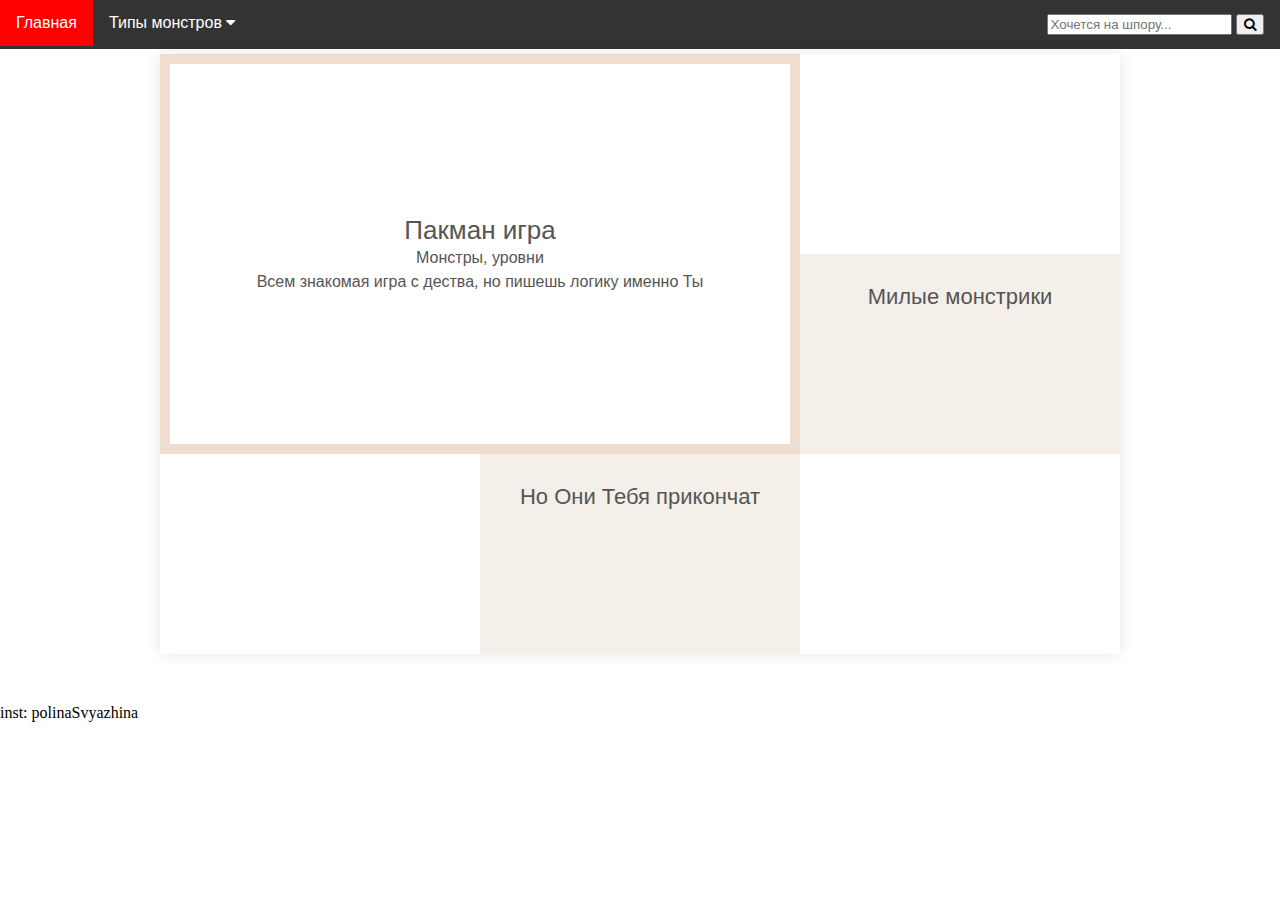
<file: indexHtml/index.html>
<!DOCTYPE html>
<html lang="ru">
<head>
    <meta charset="UTF-8">
    <title>Title</title>
    <link rel="stylesheet" type="text/css" href="styles/index.css">
    <link rel="stylesheet" href="https://cdnjs.cloudflare.com/ajax/libs/font-awesome/4.7.0/css/font-awesome.min.css">
    <link rel="stylesheet" href="../styles/navbar.css">

</head>
<body>
<header>
    <nav>
        <div class="navbar">
            <a href="/index.html">Главная</a>
            <div class="dropdown">
                <button class="dropbtn">Типы монстров
                    <i class="fa fa-caret-down"></i>
                </button>
                <div class="dropdown-content">
                    <a href="../monstersStaticHandbook/monstersStaticHandbook.html">Статические монстры</a>
                    <a href="../monstersDynamicHandbook/monstersDynamicHandbook.html">Динамические монстры</a>
                </div>
            </div>
            <div class="search-container">
                <form action="action.php">
                    <input type="text" placeholder="Хочется на шпору..." name="search">
                    <button type="submit"><i class="fa fa-search"></i></button>
                </form>
            </div>
        </div>
    </nav>
</header>
<main>
    <div class="grid-container">
        <article class="post-1">
            <div class="post-inner">
                <h2>Пакман игра</h2>
                <p>Монстры, уровни</p>
                <p>Всем знакомая игра с дества, но пишешь логику именно Ты</p>
            </div>
        </article>
        <article class="post-2"></article>
        <article class="post-3">
            <div class="post-inner">
                <h3>Милые монстрики</h3>
            </div>
        </article>
        <article class="post-4"></article>
        <article class="post-5">
            <div class="post-inner">
                <h3>Но Они Тебя прикончат</h3>
            </div>
        </article>
        <article class="post-6"></article>
    </div>
</main>

<footer>
    inst: polinaSvyazhina
</footer>
</body>
</html>
</file>
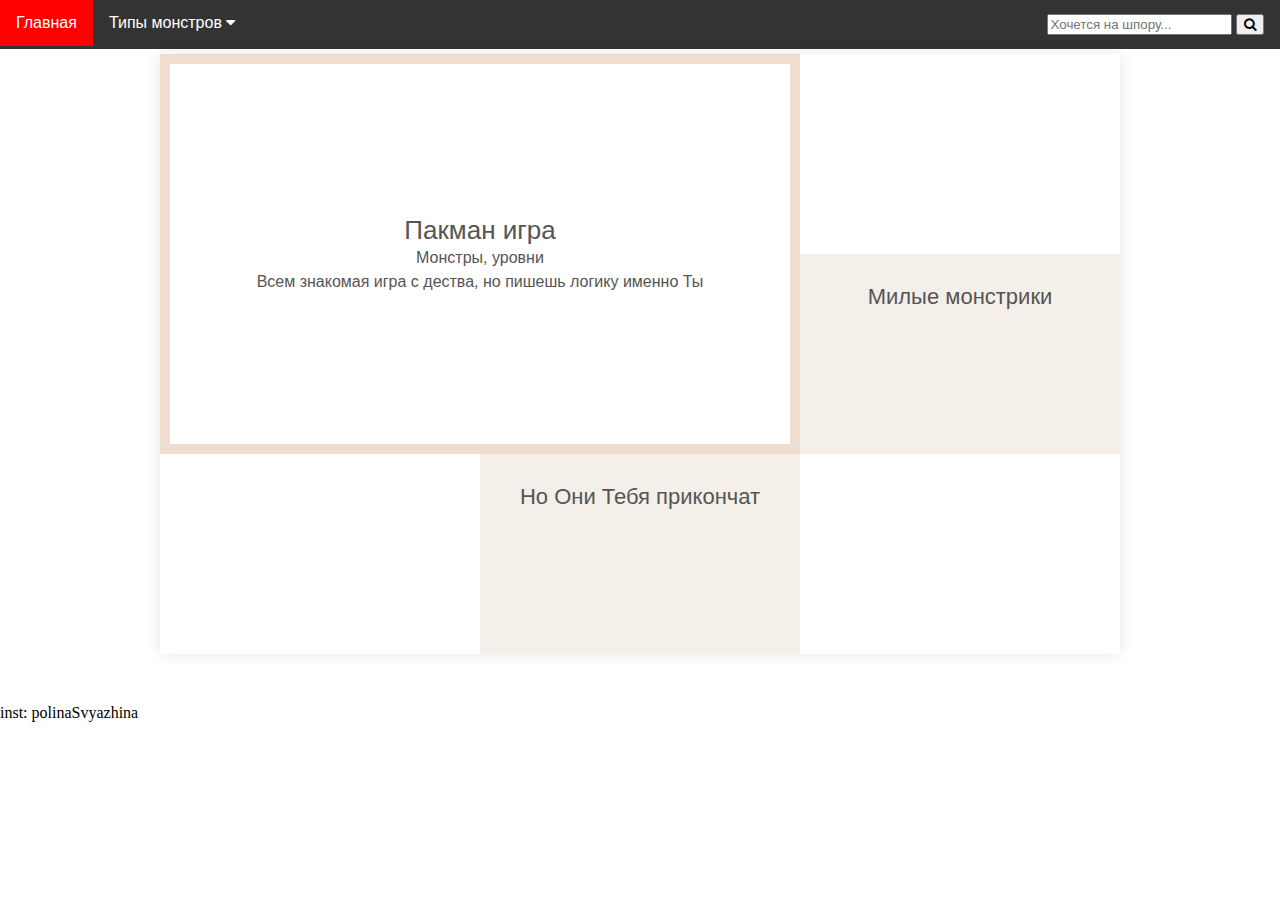
<file: main/index.html>
<!DOCTYPE html>
<html lang="ru">
<head>
    <meta charset="UTF-8">
    <title>Title</title>
    <link rel="stylesheet" type="text/css" href="styles/index.css">
    <link rel="stylesheet" href="https://cdnjs.cloudflare.com/ajax/libs/font-awesome/4.7.0/css/font-awesome.min.css">
    <link rel="stylesheet" href="../styles/navbar.css">

</head>
<body>
<header>
    <nav>
        <div class="navbar">
            <a href="../main/index.html">Главная</a>
            <div class="dropdown">
                <button class="dropbtn">Типы монстров
                    <i class="fa fa-caret-down"></i>
                </button>
                <div class="dropdown-content">
                    <a href="../monstersStaticHandbook/monstersStaticHandbook.html">Статические монстры</a>
                    <a href="../monstersDynamicHandbook/monstersDynamicHandbook.html">Динамические монстры</a>
                </div>
            </div>
            <div class="search-container">
                <form action="action.php">
                    <input type="text" placeholder="Хочется на шпору..." name="search">
                    <button type="submit"><i class="fa fa-search"></i></button>
                </form>
            </div>
        </div>
    </nav>
</header>
<main>
    <div class="grid-container">
        <article class="post-1">
            <div class="post-inner">
                <h2>Пакман игра</h2>
                <p>Монстры, уровни</p>
                <p>Всем знакомая игра с дества, но пишешь логику именно Ты</p>
            </div>
        </article>
        <article class="post-2"></article>
        <article class="post-3">
            <div class="post-inner">
                <h3>Милые монстрики</h3>
            </div>
        </article>
        <article class="post-4"></article>
        <article class="post-5">
            <div class="post-inner">
                <h3>Но Они Тебя прикончат</h3>
            </div>
        </article>
        <article class="post-6"></article>
    </div>
</main>

<footer>
    inst: polinaSvyazhina
</footer>
</body>
</html>
</file>
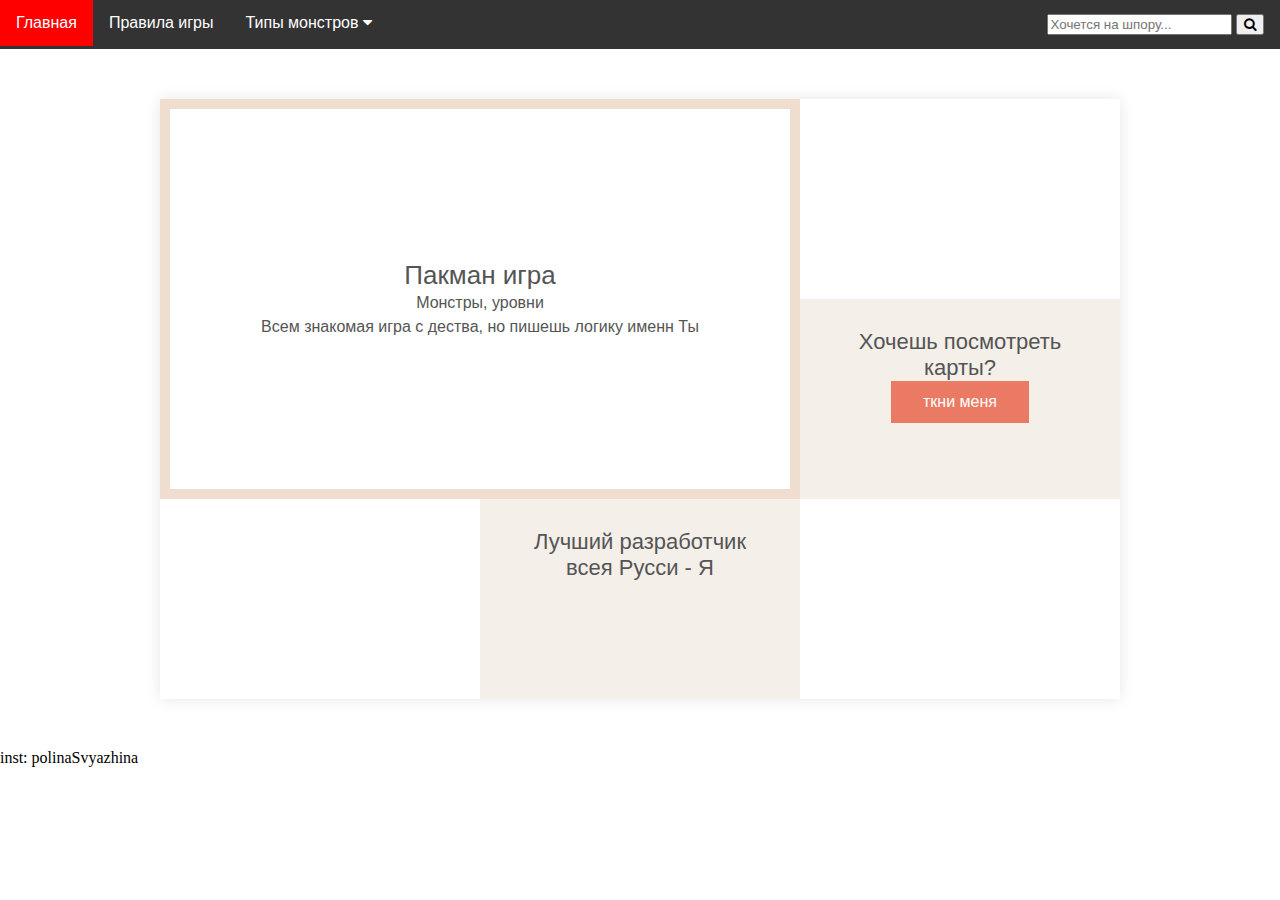
<file: main.html>
<!DOCTYPE html>
<html lang="ru">
<head>
    <meta charset="UTF-8">
    <title>Title</title>
    <link rel="stylesheet" type="text/css" href="main.css">
    <link rel="stylesheet" href="https://cdnjs.cloudflare.com/ajax/libs/font-awesome/4.7.0/css/font-awesome.min.css">

</head>
<body>
<header>
    <nav>
        <div class="navbar">
            <a href="main.html">Главная</a>
            <a href="#news">Правила игры</a>
            <div class="dropdown">
                <button class="dropbtn">Типы монстров
                    <i class="fa fa-caret-down"></i>
                </button>
                <div class="dropdown-content">
                    <a href="monstersStaticHandbook.html">Статические долбаебы</a>
                    <a href="monstersDinamHandbook.html">Динамические долбаебы</a>
                </div>
            </div>

            <div class="search-container">
                <form action="action.php">
                    <input type="text" placeholder="Хочется на шпору..." name="search">
                    <button type="submit"><i class="fa fa-search"></i></button>
                </form>
            </div>
        </div>
    </nav>

</header>
<main>
    <div class="grid-container">
        <article class="post-1">
            <div class="post-inner">
                <h2>Пакман игра</h2>
                <p>Монстры, уровни</p>
                <p>Всем знакомая игра с дества, но пишешь логику именн Ты</p>
            </div>
        </article>
        <article class="post-2"></article>
        <article class="post-3">
            <div class="post-inner">
                <h3>Хочешь посмотреть карты?</h3>
                <a href=""> Ткни Меня </a>
            </div>
        </article>
        <article class="post-4"></article>
        <article class="post-5">
            <div class="post-inner">
                <h3>Лучший разработчик всея Русси - Я</h3>
            </div>
        </article>
        <article class="post-6"></article>
    </div>
</main>

<footer>
    inst: polinaSvyazhina
</footer>
</body>
</html>
</file>
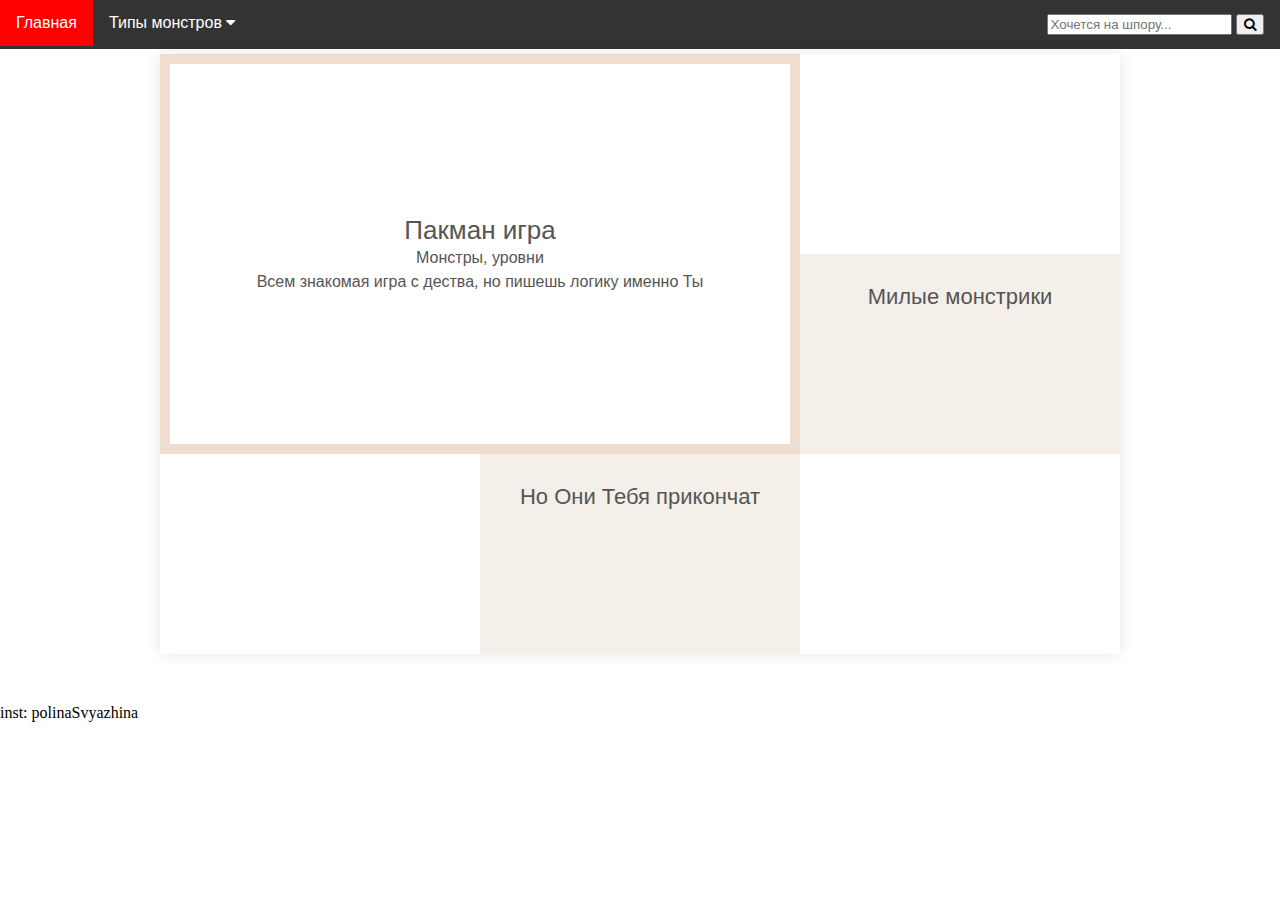
<file: main/main.html>
<!DOCTYPE html>
<html lang="ru">
<head>
    <meta charset="UTF-8">
    <title>Title</title>
    <link rel="stylesheet" type="text/css" href="styles/main.css">
    <link rel="stylesheet" href="https://cdnjs.cloudflare.com/ajax/libs/font-awesome/4.7.0/css/font-awesome.min.css">
    <link rel="stylesheet" href="../styles/navbar.css">

</head>
<body>
<header>
    <nav>
        <div class="navbar">
            <a href="../main/main.html">Главная</a>
            <div class="dropdown">
                <button class="dropbtn">Типы монстров
                    <i class="fa fa-caret-down"></i>
                </button>
                <div class="dropdown-content">
                    <a href="../monstersStaticHandbook/monstersStaticHandbook.html">Статические монстры</a>
                    <a href="../monstersDynamicHandbook/monstersDynamicHandbook.html">Динамические монстры</a>
                </div>
            </div>
            <div class="search-container">
                <form action="action.php">
                    <input type="text" placeholder="Хочется на шпору..." name="search">
                    <button type="submit"><i class="fa fa-search"></i></button>
                </form>
            </div>
        </div>
    </nav>
</header>
<main>
    <div class="grid-container">
        <article class="post-1">
            <div class="post-inner">
                <h2>Пакман игра</h2>
                <p>Монстры, уровни</p>
                <p>Всем знакомая игра с дества, но пишешь логику именно Ты</p>
            </div>
        </article>
        <article class="post-2"></article>
        <article class="post-3">
            <div class="post-inner">
                <h3>Милые монстрики</h3>
            </div>
        </article>
        <article class="post-4"></article>
        <article class="post-5">
            <div class="post-inner">
                <h3>Но Они Тебя прикончат</h3>
            </div>
        </article>
        <article class="post-6"></article>
    </div>
</main>

<footer>
    inst: polinaSvyazhina
</footer>
</body>
</html>
</file>
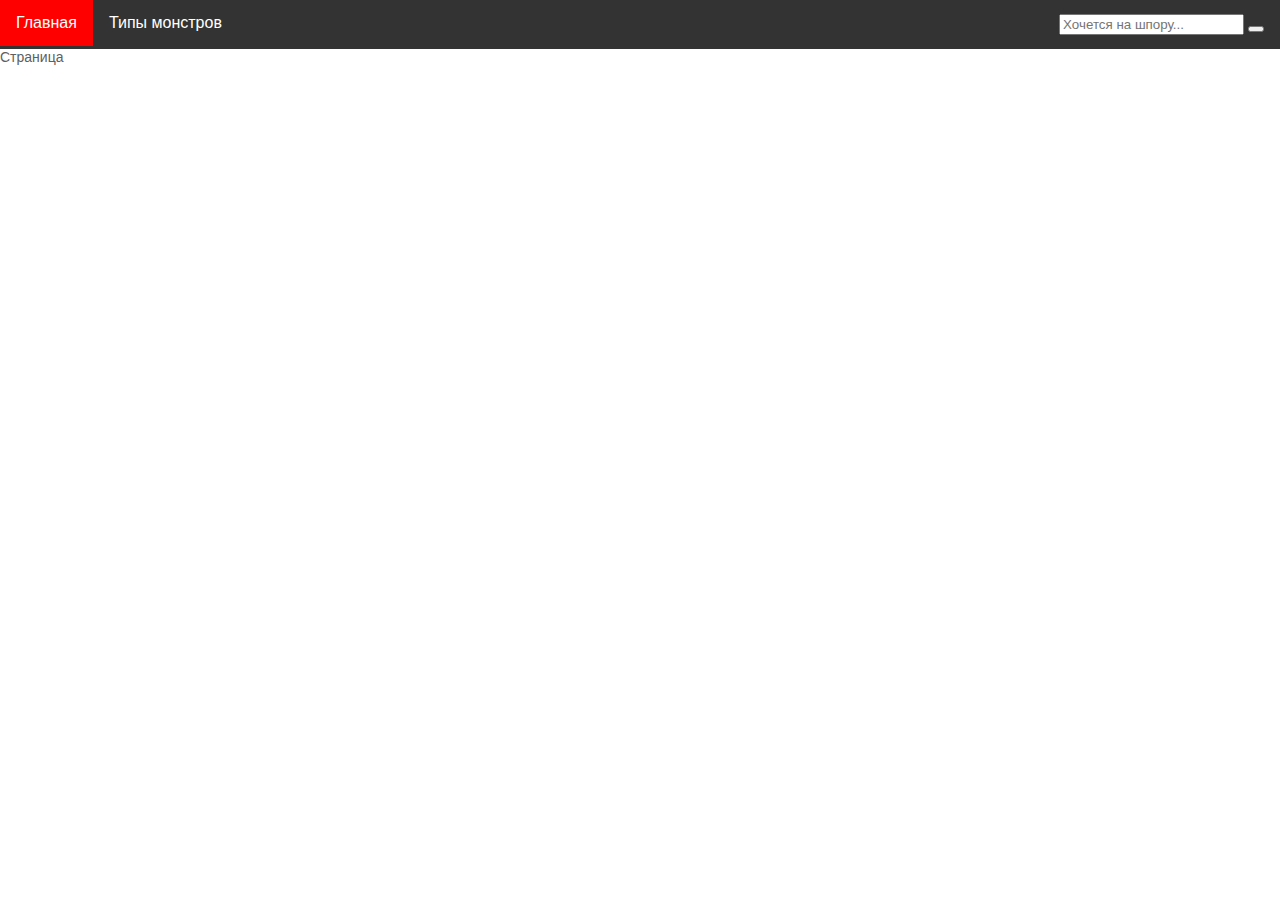
<file: relesOfGame/rulesOfGame.html>
<!DOCTYPE html>
<html lang="en">
<head>
    <meta charset="UTF-8">
    <title>Title</title>
    <link rel="stylesheet" href="../styles/navbar.css">
    <link rel="stylesheet" href="styles/rulesOfGame.css">
</head>
<body>
<header>
    <nav>
        <div class="navbar">
            <a href="../indexHtml/index.html">Главная</a>
            <div class="dropdown">
                <button class="dropbtn">Типы монстров
                    <i class="fa fa-caret-down"></i>
                </button>
                <div class="dropdown-content">
                    <a href="../monstersStaticHandbook/monstersStaticHandbook.html">Статические монстры</a>
                    <a href="../monstersDynamicHandbook/monstersDynamicHandbook.html">Динамические монстры</a>
                </div>
            </div>
            <div class="search-container">
                <form action="action.php">
                    <input type="text" placeholder="Хочется на шпору..." name="search">
                    <button type="submit"><i class="fa fa-search"></i></button>
                </form>
            </div>
        </div>
    </nav>
</header>
<main>
    <div>
        Страница
    </div>
</main>
<footer>

</footer>
</body>
</html>
</file>
<file: indexHtml/styles/index.css>
* {
    box-sizing: border-box;
    margin: 0;
}

body {
    margin: 0;
    overflow-y: hidden;
}

.grid-container {
    max-width: 960px;
    margin: 5px auto 0;
    display: grid;
    grid-template-rows: repeat(3, 200px);
    grid-template-columns: repeat(3, 1fr);
}

.post-1 {
    display: flex;
    background: #fff;
    border: 10px solid #efddd0;
    grid-row-start: 1;
    grid-row-end: 3;
    grid-column-start: 1;
    grid-column-end: 3;
}

.post-2 {
    background-image: url(https://cdn.pixabay.com/photo/2013/07/12/14/50/pacman-148906_960_720.png);
    grid-row-start: 1;
    grid-column-start: 3;
}

.post-3 {
    background: #f4efe9;
    grid-row-start: 2;
    grid-column-start: 3;
}

.post-4 {
    background-image: url(https://cdn.pixabay.com/photo/2013/07/12/12/31/pacman-145849_960_720.png);
    grid-row-start: 3;
    grid-column-start: 3;
}

.post-5 {
    background: #f4efe9;
    grid-row-start: 3;
    grid-column-start: 2;
}

.post-6 {
    background-image: url(https://media.vandalimg.com/common/1200x800/2008101527.jpg);
    grid-row-start: 3;
    grid-column-start: 1;
}

.post-inner {
    margin: auto;
    color: #555;
    padding: 40px;
    text-align: center;
}

.post-inner h2 {
    font-weight: 500;
    font-size: 26px;
}

.post-inner h3 {
    font-weight: 500;
    font-size: 22px;
}

.post-inner p {
    line-height: 1.5;
}

.post-inner a {
    color: white;
    text-decoration: none;
    font-weight: 500;
    text-transform: lowercase;
    display: inline-block;
    padding: 10px 30px;
    background: #ea7a64;
    border: 2px solid transparent;
    transition: .3s;
}

.post-inner a:hover {
    background: white;
    color: #ea7a64;
    border-color: #ea7a64;
}

.top-panel {
    padding: 15px 0;
    display: flex;
    justify-content: center;
    box-shadow: 0 15px 24px rgba(0, 0, 0, 0.22);
}

.top-panel a {
    display: block;
    position: relative;
    padding-left: 20px;
    font-family: 'Montserrat Alternates', sans-serif;
    font-size: 16px;
    letter-spacing: 1px;
    color: #ea7a64;
    text-decoration: none;
    font-weight: 500;
}

.top-panel a:before {
    content: "\f100";
    font-family: FontAwesome;
    position: absolute;
    left: 5px;
    transition: .3s;
}

.top-panel a:hover:before {
    left: 0;
}

.container {
    max-width: 960px;
    margin: 50px auto;
    padding: 0 10px;
}

h1 {
    font-family: 'Montserrat Alternates', sans-serif;
    font-weight: 500;
    margin-bottom: 50px;
    text-align: center;
    color: #555;
}

kbd {
    font-weight: 400;
    white-space: nowrap;
}

pre {
    background: #f5f5f5;
    padding: 20px;
    margin-bottom: 30px;
    overflow: auto;
    text-shadow: 0 1px white;
    font-family: "Courier New", monospace;
    white-space: pre;
    word-spacing: normal;
    word-break: normal;
    word-wrap: normal;
    border: 1px solid #e3eaf0;
    font-size: 14px;
    border-radius: 3px;
    width: 100%;
}

pre b {
    float: right;
}

.grid-container {
    margin-bottom: 30px;
    font-family: 'Roboto', sans-serif;
}

article {
    background-size: cover;
    background-repeat: no-repeat;
    background-position: 50% 50%;
}

.post-inner {
    margin: auto;
    color: #555;
    padding: 30px;
    text-align: center;
}

.post-inner h2 {
    font-weight: 500;
    font-size: 26px;
}

.post-inner h3 {
    font-weight: 500;
    font-size: 22px;
}

@media (max-width: 699px) {

    .post-2,
    .post-4,
    .post-6 {
        height: 200px;
    }

    h1 {
        font-size: 24px;
    }
}

@media (min-width: 700px) {
    .grid-container {
        display: grid;
        grid-template-rows: [start] 200px [row2] 200px [row3] 200px [row-end];
        grid-template-columns: [start] 1fr [col2] 1fr [col3] 1fr [col-end];
        margin-bottom: 50px;
        box-shadow: 0 0 15px rgba(0, 0, 0, 0.1);
    }

    .post-1 {
        grid-row-start: span 2;
        grid-column-start: span 2;
    }

    .post-2 {
        grid-row-start: start;
        grid-column-start: col3;
    }

    .post-3 {
        grid-row-start: row2;
        grid-column-start: col3;
    }

    .post-4 {
        grid-row-start: row3;
        grid-column-start: col3;
        order: 6;
    }

    .post-5 {
        grid-row-start: row3;
        grid-column-start: col2;
        order: 5;
    }

    .post-6 {
        grid-row-start: row3;
        grid-column-start: start;
        order: 4;
    }
}
</file>
<file: styles/navbar.css>
/* Navbar container */

.navbar {
    overflow: hidden;
    background-color: #333;
    font-family: Arial;
}

/* Links inside the navbar */
.navbar a {
    float: left;
    font-size: 16px;
    color: white;
    text-align: center;
    padding: 14px 16px;
    text-decoration: none;
}

/* The dropdown container */
.dropdown {
    float: left;
    overflow: hidden;
}

/* Dropdown button */
.dropdown .dropbtn {
    font-size: 16px;
    border: none;
    outline: none;
    color: white;
    padding: 14px 16px;
    background-color: inherit;
    font-family: inherit; /* Important for vertical align on mobile phones */
    margin: 0; /* Important for vertical align on mobile phones */
}

/* Add a red background color to navbar links on hover */
.navbar a:hover, .dropdown:hover .dropbtn {
    background-color: red;
}

/* Dropdown content (hidden by default) */
.dropdown-content {
    display: none;
    position: absolute;
    background-color: #f9f9f9;
    min-width: 160px;
    box-shadow: 0px 8px 16px 0px rgba(0, 0, 0, 0.2);
    z-index: 1;
}

/* Links inside the dropdown */
.dropdown-content a {
    float: none;
    color: black;
    padding: 12px 16px;
    text-decoration: none;
    display: block;
    text-align: left;
}

/* Add a grey background color to dropdown links on hover */
.dropdown-content a:hover {
    background-color: #ddd;
}

/* Show the dropdown menu on hover */
.dropdown:hover .dropdown-content {
    display: block;
}


.search-container {
    float: right;

    padding: 14px 16px;
}
</file>
<file: main/styles/index.css>
* {
    box-sizing: border-box;
    margin: 0;
}

body {
    margin: 0;
    overflow-y: hidden;
}

.grid-container {
    max-width: 960px;
    margin: 5px auto 0;
    display: grid;
    grid-template-rows: repeat(3, 200px);
    grid-template-columns: repeat(3, 1fr);
}

.post-1 {
    display: flex;
    background: #fff;
    border: 10px solid #efddd0;
    grid-row-start: 1;
    grid-row-end: 3;
    grid-column-start: 1;
    grid-column-end: 3;
}

.post-2 {
    background-image: url(https://cdn.pixabay.com/photo/2013/07/12/14/50/pacman-148906_960_720.png);
    grid-row-start: 1;
    grid-column-start: 3;
}

.post-3 {
    background: #f4efe9;
    grid-row-start: 2;
    grid-column-start: 3;
}

.post-4 {
    background-image: url(https://cdn.pixabay.com/photo/2013/07/12/12/31/pacman-145849_960_720.png);
    grid-row-start: 3;
    grid-column-start: 3;
}

.post-5 {
    background: #f4efe9;
    grid-row-start: 3;
    grid-column-start: 2;
}

.post-6 {
    background-image: url(https://media.vandalimg.com/common/1200x800/2008101527.jpg);
    grid-row-start: 3;
    grid-column-start: 1;
}

.post-inner {
    margin: auto;
    color: #555;
    padding: 40px;
    text-align: center;
}

.post-inner h2 {
    font-weight: 500;
    font-size: 26px;
}

.post-inner h3 {
    font-weight: 500;
    font-size: 22px;
}

.post-inner p {
    line-height: 1.5;
}

.post-inner a {
    color: white;
    text-decoration: none;
    font-weight: 500;
    text-transform: lowercase;
    display: inline-block;
    padding: 10px 30px;
    background: #ea7a64;
    border: 2px solid transparent;
    transition: .3s;
}

.post-inner a:hover {
    background: white;
    color: #ea7a64;
    border-color: #ea7a64;
}

.top-panel {
    padding: 15px 0;
    display: flex;
    justify-content: center;
    box-shadow: 0 15px 24px rgba(0, 0, 0, 0.22);
}

.top-panel a {
    display: block;
    position: relative;
    padding-left: 20px;
    font-family: 'Montserrat Alternates', sans-serif;
    font-size: 16px;
    letter-spacing: 1px;
    color: #ea7a64;
    text-decoration: none;
    font-weight: 500;
}

.top-panel a:before {
    content: "\f100";
    font-family: FontAwesome;
    position: absolute;
    left: 5px;
    transition: .3s;
}

.top-panel a:hover:before {
    left: 0;
}

.container {
    max-width: 960px;
    margin: 50px auto;
    padding: 0 10px;
}

h1 {
    font-family: 'Montserrat Alternates', sans-serif;
    font-weight: 500;
    margin-bottom: 50px;
    text-align: center;
    color: #555;
}

kbd {
    font-weight: 400;
    white-space: nowrap;
}

pre {
    background: #f5f5f5;
    padding: 20px;
    margin-bottom: 30px;
    overflow: auto;
    text-shadow: 0 1px white;
    font-family: "Courier New", monospace;
    white-space: pre;
    word-spacing: normal;
    word-break: normal;
    word-wrap: normal;
    border: 1px solid #e3eaf0;
    font-size: 14px;
    border-radius: 3px;
    width: 100%;
}

pre b {
    float: right;
}

.grid-container {
    margin-bottom: 30px;
    font-family: 'Roboto', sans-serif;
}

article {
    background-size: cover;
    background-repeat: no-repeat;
    background-position: 50% 50%;
}

.post-inner {
    margin: auto;
    color: #555;
    padding: 30px;
    text-align: center;
}

.post-inner h2 {
    font-weight: 500;
    font-size: 26px;
}

.post-inner h3 {
    font-weight: 500;
    font-size: 22px;
}

@media (max-width: 699px) {

    .post-2,
    .post-4,
    .post-6 {
        height: 200px;
    }

    h1 {
        font-size: 24px;
    }
}

@media (min-width: 700px) {
    .grid-container {
        display: grid;
        grid-template-rows: [start] 200px [row2] 200px [row3] 200px [row-end];
        grid-template-columns: [start] 1fr [col2] 1fr [col3] 1fr [col-end];
        margin-bottom: 50px;
        box-shadow: 0 0 15px rgba(0, 0, 0, 0.1);
    }

    .post-1 {
        grid-row-start: span 2;
        grid-column-start: span 2;
    }

    .post-2 {
        grid-row-start: start;
        grid-column-start: col3;
    }

    .post-3 {
        grid-row-start: row2;
        grid-column-start: col3;
    }

    .post-4 {
        grid-row-start: row3;
        grid-column-start: col3;
        order: 6;
    }

    .post-5 {
        grid-row-start: row3;
        grid-column-start: col2;
        order: 5;
    }

    .post-6 {
        grid-row-start: row3;
        grid-column-start: start;
        order: 4;
    }
}
</file>
<file: main.css>
* {
    box-sizing: border-box;
    margin: 0;
}

body {
    margin: 0;
    overflow-y: hidden;
}

/* Navbar container */

.navbar {
    overflow: hidden;
    background-color: #333;
    font-family: Arial;
}

/* Links inside the navbar */
.navbar a {
    float: left;
    font-size: 16px;
    color: white;
    text-align: center;
    padding: 14px 16px;
    text-decoration: none;
}

/* The dropdown container */
.dropdown {
    float: left;
    overflow: hidden;
}

/* Dropdown button */
.dropdown .dropbtn {
    font-size: 16px;
    border: none;
    outline: none;
    color: white;
    padding: 14px 16px;
    background-color: inherit;
    font-family: inherit; /* Important for vertical align on mobile phones */
    margin: 0; /* Important for vertical align on mobile phones */
}

/* Add a red background color to navbar links on hover */
.navbar a:hover, .dropdown:hover .dropbtn {
    background-color: red;
}

/* Dropdown content (hidden by default) */
.dropdown-content {
    display: none;
    position: absolute;
    background-color: #f9f9f9;
    min-width: 160px;
    box-shadow: 0px 8px 16px 0px rgba(0,0,0,0.2);
    z-index: 1;
}

/* Links inside the dropdown */
.dropdown-content a {
    float: none;
    color: black;
    padding: 12px 16px;
    text-decoration: none;
    display: block;
    text-align: left;
}

/* Add a grey background color to dropdown links on hover */
.dropdown-content a:hover {
    background-color: #ddd;
}

/* Show the dropdown menu on hover */
.dropdown:hover .dropdown-content {
    display: block;
}

.search-container{
    float: right;
    padding: 14px 16px;
}


.grid-container {
    max-width: 960px;
    margin: 50px auto;
    display: grid;
    grid-template-rows: repeat(3, 200px);
    grid-template-columns: repeat(3, 1fr);
}
.post-1 {
    display: flex;
    background: #fff;
    border: 10px solid #efddd0;
    grid-row-start: 1;
    grid-row-end: 3;
    grid-column-start: 1;
    grid-column-end: 3;
}
.post-2 {
    background-image: url(https://cdn.pixabay.com/photo/2013/07/12/14/50/pacman-148906_960_720.png);
    grid-row-start: 1;
    grid-column-start: 3;
}
.post-3 {
    background: #f4efe9;
    grid-row-start: 2;
    grid-column-start: 3;
}
.post-4 {
    background-image: url(https://cdn.pixabay.com/photo/2013/07/12/12/31/pacman-145849_960_720.png);
    grid-row-start: 3;
    grid-column-start: 3;
}
.post-5 {
    background: #f4efe9;
    grid-row-start: 3;
    grid-column-start: 2;
}
.post-6 {
    background-image: url(https://media.vandalimg.com/common/1200x800/2008101527.jpg);
    grid-row-start: 3;
    grid-column-start: 1;
}
.post-inner {
    margin: auto;
    color: #555;
    padding: 40px;
    text-align: center;
}

.post-inner h2 {
    font-weight: 500;
    font-size: 26px;
}

.post-inner h3 {
    font-weight: 500;
    font-size: 22px;
}

.post-inner p {
    line-height: 1.5;
}

.post-inner a {
    color: white;
    text-decoration: none;
    font-weight: 500;
    text-transform: lowercase;
    display: inline-block;
    padding: 10px 30px;
    background: #ea7a64;
    border: 2px solid transparent;
    transition: .3s;
}

.post-inner a:hover {
    background: white;
    color: #ea7a64;
    border-color: #ea7a64;
}




.top-panel {
    padding: 15px 0;
    display: flex;
    justify-content: center;
    box-shadow: 0 15px 24px rgba(0, 0, 0, 0.22);
}

.top-panel a {
    display: block;
    position: relative;
    padding-left: 20px;
    font-family: 'Montserrat Alternates', sans-serif;
    font-size: 16px;
    letter-spacing: 1px;
    color: #ea7a64;
    text-decoration: none;
    font-weight: 500;
}

.top-panel a:before {
    content: "\f100";
    font-family: FontAwesome;
    position: absolute;
    left: 5px;
    transition: .3s;
}

.top-panel a:hover:before {
    left: 0;
}

.container {
    max-width: 960px;
    margin: 50px auto;
    padding: 0 10px;
}

h1 {
    font-family: 'Montserrat Alternates', sans-serif;
    font-weight: 500;
    margin-bottom: 50px;
    text-align: center;
    color: #555;
}

kbd {
    font-weight: 400;
    white-space: nowrap;
}

pre {
    background: #f5f5f5;
    padding: 20px;
    margin-bottom: 30px;
    overflow: auto;
    text-shadow: 0 1px white;
    font-family: "Courier New", monospace;
    white-space: pre;
    word-spacing: normal;
    word-break: normal;
    word-wrap: normal;
    border: 1px solid #e3eaf0;
    font-size: 14px;
    border-radius: 3px;
    width: 100%;
}

pre b {
    float: right;
}

.grid-container {
    margin-bottom: 30px;
    font-family: 'Roboto', sans-serif;
}

article {
    background-size: cover;
    background-repeat: no-repeat;
    background-position: 50% 50%;
}

.post-inner {
    margin: auto;
    color: #555;
    padding: 30px;
    text-align: center;
}

.post-inner h2 {
    font-weight: 500;
    font-size: 26px;
}

.post-inner h3 {
    font-weight: 500;
    font-size: 22px;
}

@media (max-width: 699px) {

    .post-2,
    .post-4,
    .post-6 {
        height: 200px;
    }

    h1 {
        font-size: 24px;
    }
}

@media (min-width: 700px) {
    .grid-container {
        display: grid;
        grid-template-rows: [start] 200px [row2] 200px [row3] 200px [row-end];
        grid-template-columns: [start] 1fr [col2] 1fr [col3] 1fr [col-end];
        margin-bottom: 50px;
        box-shadow: 0 0 15px rgba(0, 0, 0, 0.1);
    }

    .post-1 {
        grid-row-start: span 2;
        grid-column-start: span 2;
    }

    .post-2 {
        grid-row-start: start;
        grid-column-start: col3;
    }

    .post-3 {
        grid-row-start: row2;
        grid-column-start: col3;
    }

    .post-4 {
        grid-row-start: row3;
        grid-column-start: col3;
        order: 6;
    }

    .post-5 {
        grid-row-start: row3;
        grid-column-start: col2;
        order: 5;
    }

    .post-6 {
        grid-row-start: row3;
        grid-column-start: start;
        order: 4;
    }
}
</file>
<file: main/styles/main.css>
* {
    box-sizing: border-box;
    margin: 0;
}

body {
    margin: 0;
    overflow-y: hidden;
}

.grid-container {
    max-width: 960px;
    margin: 5px auto 0;
    display: grid;
    grid-template-rows: repeat(3, 200px);
    grid-template-columns: repeat(3, 1fr);
}

.post-1 {
    display: flex;
    background: #fff;
    border: 10px solid #efddd0;
    grid-row-start: 1;
    grid-row-end: 3;
    grid-column-start: 1;
    grid-column-end: 3;
}

.post-2 {
    background-image: url(https://cdn.pixabay.com/photo/2013/07/12/14/50/pacman-148906_960_720.png);
    grid-row-start: 1;
    grid-column-start: 3;
}

.post-3 {
    background: #f4efe9;
    grid-row-start: 2;
    grid-column-start: 3;
}

.post-4 {
    background-image: url(https://cdn.pixabay.com/photo/2013/07/12/12/31/pacman-145849_960_720.png);
    grid-row-start: 3;
    grid-column-start: 3;
}

.post-5 {
    background: #f4efe9;
    grid-row-start: 3;
    grid-column-start: 2;
}

.post-6 {
    background-image: url(https://media.vandalimg.com/common/1200x800/2008101527.jpg);
    grid-row-start: 3;
    grid-column-start: 1;
}

.post-inner {
    margin: auto;
    color: #555;
    padding: 40px;
    text-align: center;
}

.post-inner h2 {
    font-weight: 500;
    font-size: 26px;
}

.post-inner h3 {
    font-weight: 500;
    font-size: 22px;
}

.post-inner p {
    line-height: 1.5;
}

.post-inner a {
    color: white;
    text-decoration: none;
    font-weight: 500;
    text-transform: lowercase;
    display: inline-block;
    padding: 10px 30px;
    background: #ea7a64;
    border: 2px solid transparent;
    transition: .3s;
}

.post-inner a:hover {
    background: white;
    color: #ea7a64;
    border-color: #ea7a64;
}

.top-panel {
    padding: 15px 0;
    display: flex;
    justify-content: center;
    box-shadow: 0 15px 24px rgba(0, 0, 0, 0.22);
}

.top-panel a {
    display: block;
    position: relative;
    padding-left: 20px;
    font-family: 'Montserrat Alternates', sans-serif;
    font-size: 16px;
    letter-spacing: 1px;
    color: #ea7a64;
    text-decoration: none;
    font-weight: 500;
}

.top-panel a:before {
    content: "\f100";
    font-family: FontAwesome;
    position: absolute;
    left: 5px;
    transition: .3s;
}

.top-panel a:hover:before {
    left: 0;
}

.container {
    max-width: 960px;
    margin: 50px auto;
    padding: 0 10px;
}

h1 {
    font-family: 'Montserrat Alternates', sans-serif;
    font-weight: 500;
    margin-bottom: 50px;
    text-align: center;
    color: #555;
}

kbd {
    font-weight: 400;
    white-space: nowrap;
}

pre {
    background: #f5f5f5;
    padding: 20px;
    margin-bottom: 30px;
    overflow: auto;
    text-shadow: 0 1px white;
    font-family: "Courier New", monospace;
    white-space: pre;
    word-spacing: normal;
    word-break: normal;
    word-wrap: normal;
    border: 1px solid #e3eaf0;
    font-size: 14px;
    border-radius: 3px;
    width: 100%;
}

pre b {
    float: right;
}

.grid-container {
    margin-bottom: 30px;
    font-family: 'Roboto', sans-serif;
}

article {
    background-size: cover;
    background-repeat: no-repeat;
    background-position: 50% 50%;
}

.post-inner {
    margin: auto;
    color: #555;
    padding: 30px;
    text-align: center;
}

.post-inner h2 {
    font-weight: 500;
    font-size: 26px;
}

.post-inner h3 {
    font-weight: 500;
    font-size: 22px;
}

@media (max-width: 699px) {

    .post-2,
    .post-4,
    .post-6 {
        height: 200px;
    }

    h1 {
        font-size: 24px;
    }
}

@media (min-width: 700px) {
    .grid-container {
        display: grid;
        grid-template-rows: [start] 200px [row2] 200px [row3] 200px [row-end];
        grid-template-columns: [start] 1fr [col2] 1fr [col3] 1fr [col-end];
        margin-bottom: 50px;
        box-shadow: 0 0 15px rgba(0, 0, 0, 0.1);
    }

    .post-1 {
        grid-row-start: span 2;
        grid-column-start: span 2;
    }

    .post-2 {
        grid-row-start: start;
        grid-column-start: col3;
    }

    .post-3 {
        grid-row-start: row2;
        grid-column-start: col3;
    }

    .post-4 {
        grid-row-start: row3;
        grid-column-start: col3;
        order: 6;
    }

    .post-5 {
        grid-row-start: row3;
        grid-column-start: col2;
        order: 5;
    }

    .post-6 {
        grid-row-start: row3;
        grid-column-start: start;
        order: 4;
    }
}
</file>
<file: relesOfGame/styles/rulesOfGame.css>
* {
    box-sizing: border-box;
    margin: 0;
}

body {
    margin: 0;
    font-family: 'Montserrat', sans-serif;
    color: #606060;
    font-size: 14px;
}
</file>
